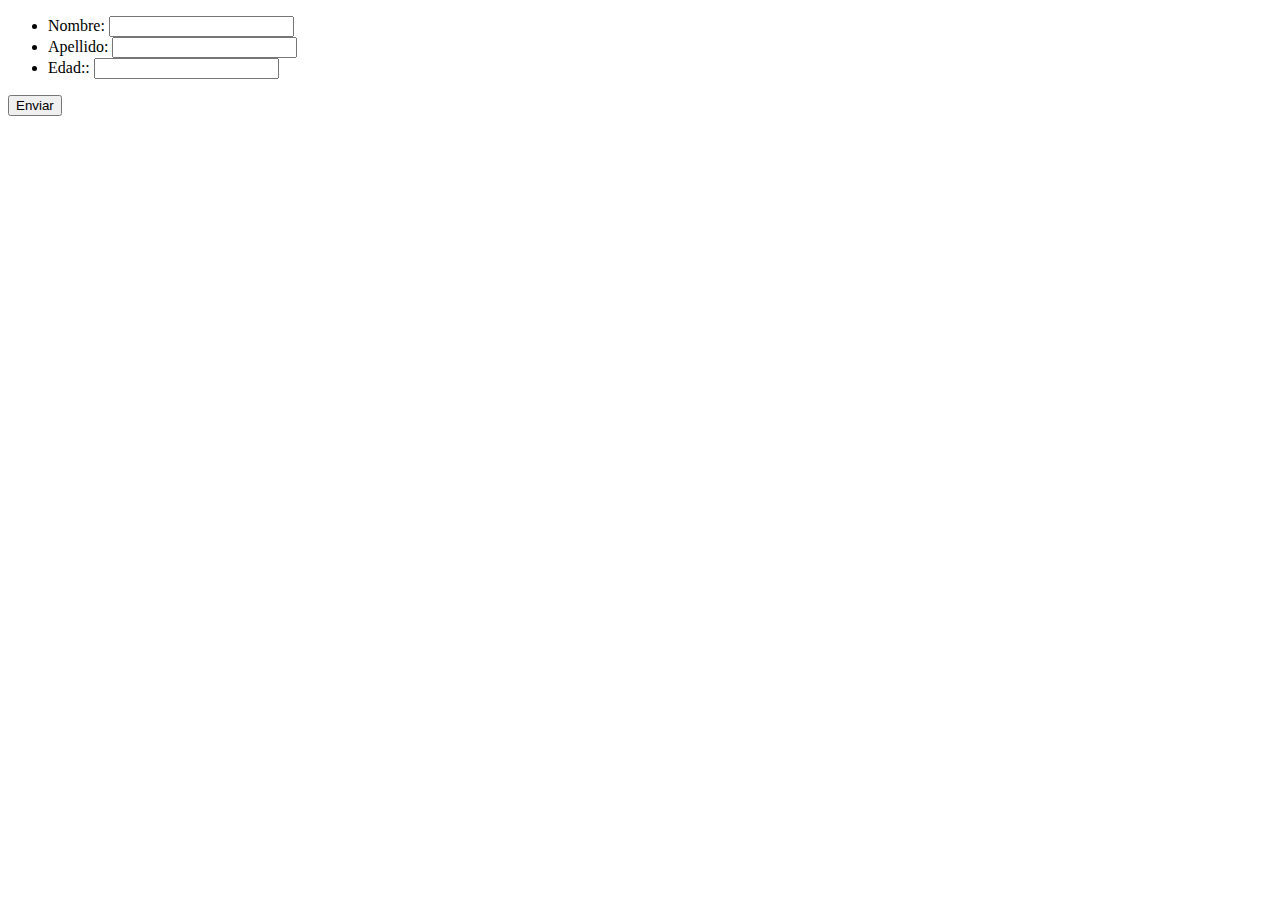
<file: TP1/index.html>
<!DOCTYPE html>
<html lang="en">

    <head>

        <meta charset="UTF-8">
        <meta http-equiv="X-UA-Compatible" content="IE=edge">
        <meta name="viewport" content="width=device-width, initial-scale=1.0">
        <title>TP1</title>
        
       
    </head>

    <body>

        <form action="/my-handling-form-page" method="post">
            <ul>

             <li>
               <label for="name">Nombre:</label>
               <input type="text" id="name" name="user_name">
             </li>

             <li>
               <label for="lastname">Apellido:</label>
               <input type="text" id="lastname" name="user_lastname">
             </li>

             <li>
               <label for="age">Edad::</label>
               <input type="text" id="age" name="user_age">
             </li>

            </ul>

            <li class="button">
                <button onclick=miFuncion() type="submit">Enviar</button>
            </li>
              
        </form>

    </body>

</html>


<script src="JS/funciones.js">
</script>
</file>
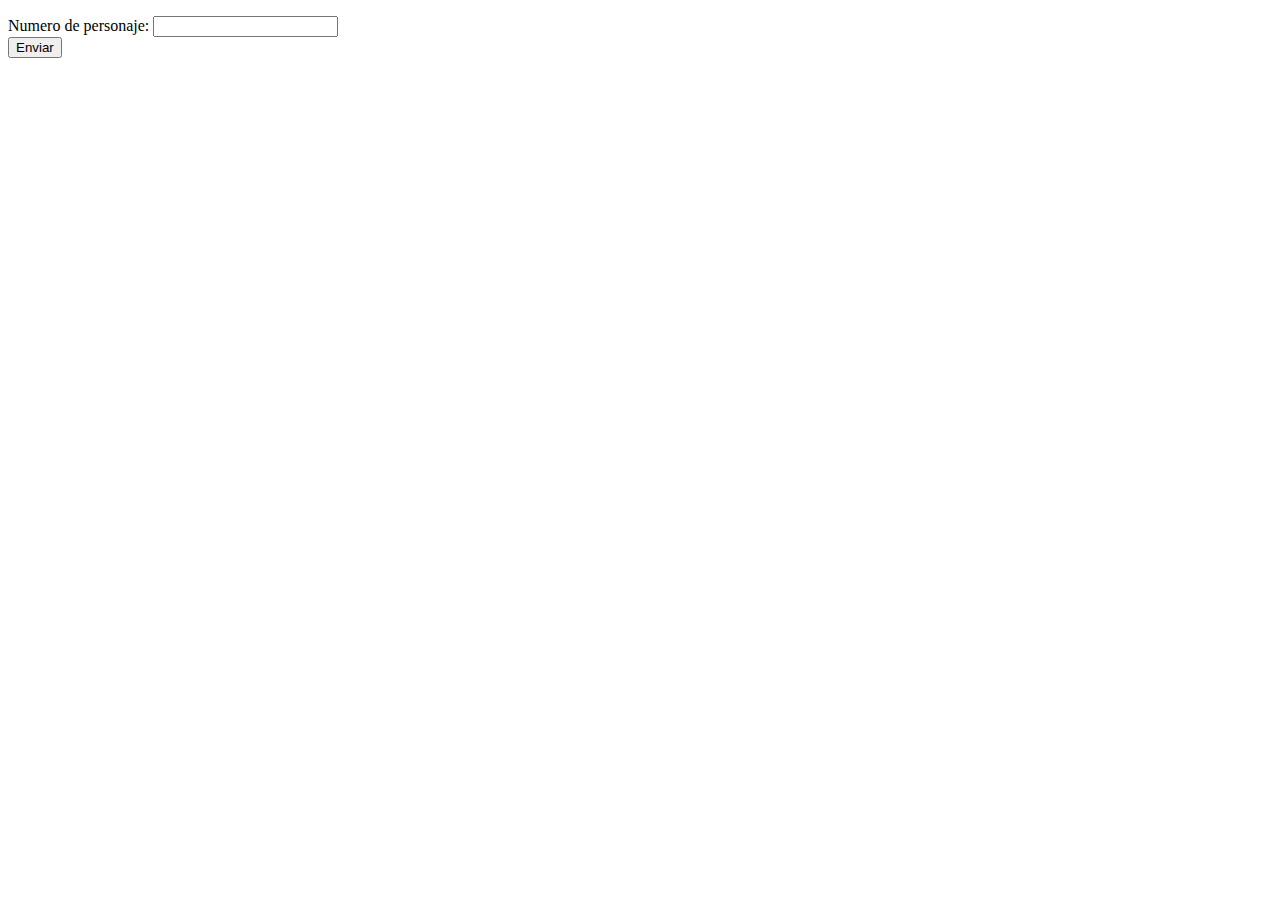
<file: TP2/index.html>
<!DOCTYPE html>
<html lang="en">
<head>
    <meta charset="UTF-8">
    <meta http-equiv="X-UA-Compatible" content="IE=edge">
    <meta name="viewport" content="width=device-width, initial-scale=1.0">
    <title>Document</title>
</head>
<body>

    
    <p></p>

    <li>
        <label for="character">Numero de personaje:</label>
        <input type=number id="characterNumber" name="character">
    </li>

    <li class="button">
        <button onclick=getCharacter() type="submit">Enviar</button>
    </li>   
    
    <div id="elem"> </div>

    <div id="imm"> </div>

</body>



</html>

<script src="java.js"></script>
</file>
